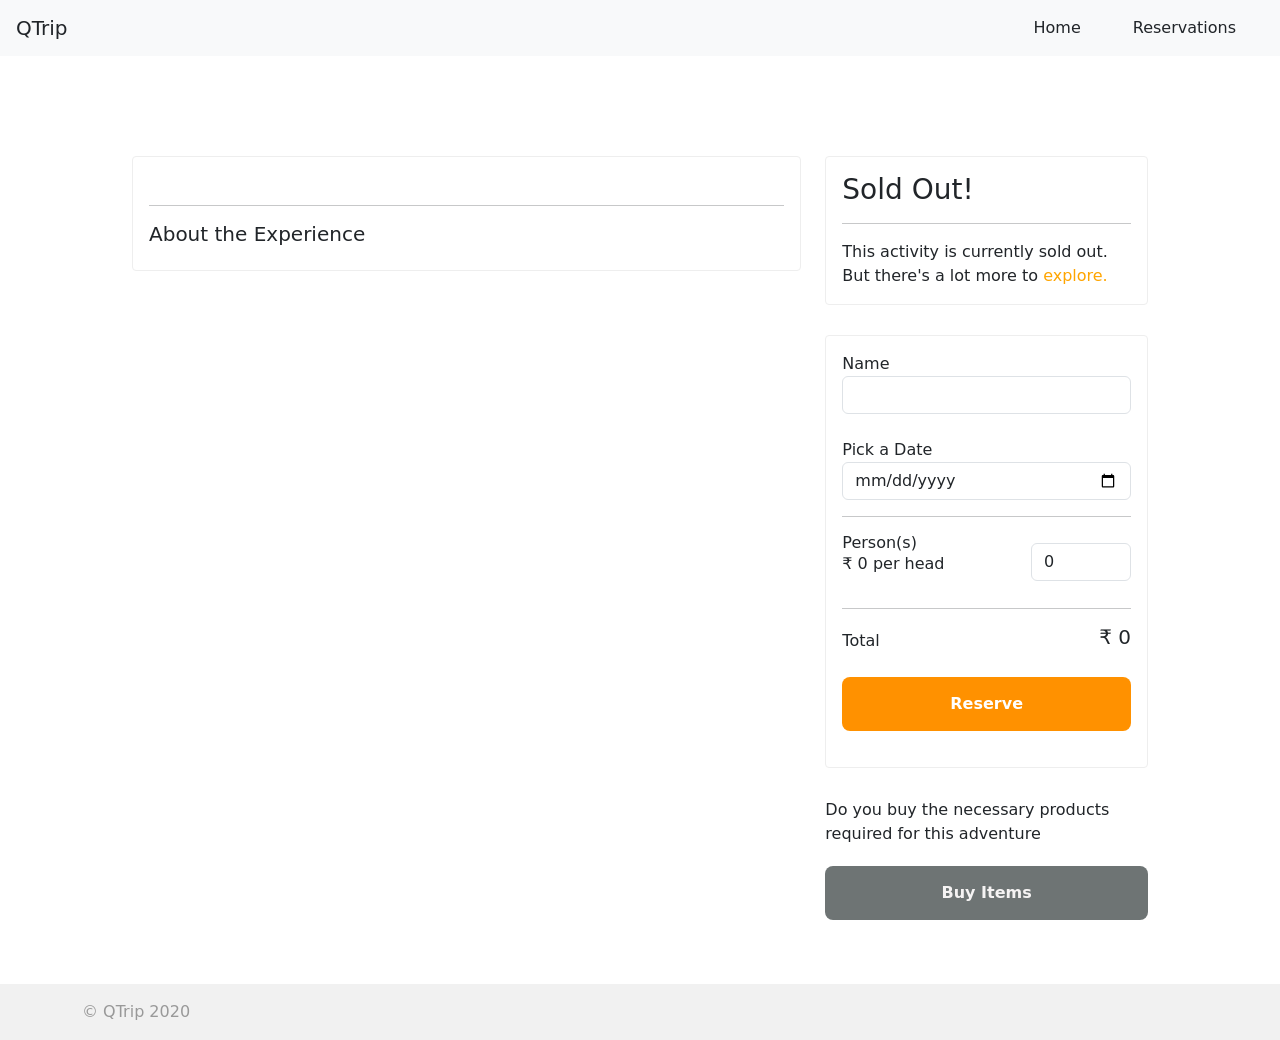
<file: pages/adventures/detail/index.html>
<!DOCTYPE html>
<html lang="en">

<head>
    <meta charset="UTF-8" />
    <meta name="viewport" content="width=device-width, initial-scale=1.0" />
    <script src="https://checkout.razorpay.com/v1/checkout.js"></script>
    <title>QTrip adventures</title>
    <link rel="stylesheet" href="../../../css/styles.css" />
    <link href="https://cdn.jsdelivr.net/npm/bootstrap@5.0.2/dist/css/bootstrap.min.css" rel="stylesheet" integrity="sha384-EVSTQN3/azprG1Anm3QDgpJLIm9Nao0Yz1ztcQTwFspd3yD65VohhpuuCOmLASjC" crossorigin="anonymous">
</head>

<body>
    <nav class="navbar navbar-expand-lg navbar-light bg-light ps-3">
        <a class="navbar-brand" href="../../../">QTrip</a>
        <button class="navbar-toggler" type="button" data-bs-toggle="collapse" data-bs-target="#navbarNavDropdown"
            aria-controls="navbarNavDropdown" aria-expanded="false" aria-label="Toggle navigation">
            <span class="navbar-toggler-icon"></span>
        </button>
        <div class="collapse navbar-collapse" id="navbarNavDropdown">
            <ul class="navbar-nav d-flex justify-content-end w-100">
                <li class="nav-item active">
                    <a class="nav-link" href="../../../">Home</a>
                </li>
                <li class="nav-item">
                    <a class="nav-link" href="../reservations/">Reservations</a>
                </li>
            </ul>
        </div>
    </nav>
    <div class="container">
        <div class="content">
            <div class="alert alert-success" id="reserved-banner">
                Greetings! Reservation for this adventure is successful. (Click
                <a href="../reservations/"><strong>here</strong></a>
                to view your reservations)
            </div>
            <div class="row">
                <div class="col-lg-8">
                    <div class="adventure-detail-card mb-3">
                        <div>
                            <h1 id="adventure-name"></h1>
                            <p style="font-size: 20px; color: #999" id="adventure-subtitle"></p>
                        </div>
                        <div class="row mb-3" id="photo-gallery"></div>

                        <hr />
                        <h5>About the Experience</h5>
                        <div id="adventure-content"></div>
                    </div>
                </div>
                <div class="col-lg-4">
                    <div class="">
                        <div id="reservation-panel-sold-out">
                            <h3>Sold Out!</h3>
                            <hr />
                            This activity is currently sold out. But there's a lot more to
                            <a href="../../../" style="color: orange !important">explore.</a>
                        </div>
                        <div id="reservation-panel-available">
                            <form id="myForm" action="" method="">
                                <label>Name</label>
                                <input type="text" class="form-control" name="name" required />
                                <br />
                                <label>Pick a Date</label>
                                <input type="date" class="form-control" name="date" required />
                                <p id="notify_date_error"></p>
                                <hr />
                                <div class=" d-flex align-items-center justify-content-between">
                                    <div>
                                        <h6 class="m-0">Person(s)</h6>
                                        <p class="m-0" style="font-size: 16px; color: #999">
                                        <div class="d-inline">₹</div>
                                        <div class="d-inline" id="reservation-person-cost">0</div> per head
                                        </p>
                                    </div>
                                    <div>
                                        <input type="number" class="form-control" min="1" max="10" value="0"
                                            name="person" required onkeyup="onPersonsChange(event)"
                                            style="width: 100px" />
                                    </div>
                                </div>
                                <hr />
                                <div class="d-flex align-items-center justify-content-between">
                                    <div>
                                        <h6 class="m-0">Total</h6>
                                    </div>
                                    <div>
                                        <h5>
                                            ₹
                                            <div class="d-inline" id="reservation-cost">0</div>
                                        </h5>
                                    </div>
                                </div>
                                <button class="reserve-button" type="submit">Reserve</button>
                            </form>
                        </div>
                        <div id="reservation-panel-products">
                            Do you buy the necessary products required for this adventure
                            <button class="products-button" onclick="routeToKart()">Buy Items</button>
                        </div>
                    </div>
                </div>
            </div>
        </div>
    </div>
    <footer>
        <div class="container">© QTrip 2020</div>
    </footer>
    
    <!-- Bootstrap script -->
    <script
    src="https://cdn.jsdelivr.net/npm/bootstrap@5.0.2/dist/js/bootstrap.bundle.min.js"
    integrity="sha384-MrcW6ZMFYlzcLA8Nl+NtUVF0sA7MsXsP1UyJoMp4YLEuNSfAP+JcXn/tWtIaxVXM"
    crossorigin="anonymous"
    ></script>

    <script type="module">
        import {
            getAdventureIdFromURL,
            fetchAdventureDetails,
            addAdventureDetailsToDOM,
            addBootstrapPhotoGallery,
            conditionalRenderingOfReservationPanel,
            captureFormSubmit,
            calculateReservationCostAndUpdateDOM,
            showBannerIfAlreadyReserved,
            routeToKart
        } from "../../../modules/adventure_details_page.js";
        (async function () {
            let adventureId = await getAdventureIdFromURL(window.location.search);
            let adventureDetails = await fetchAdventureDetails(adventureId);
            addAdventureDetailsToDOM(adventureDetails);
            addBootstrapPhotoGallery(adventureDetails.images);
            conditionalRenderingOfReservationPanel(adventureDetails);
            captureFormSubmit(adventureDetails);
            showBannerIfAlreadyReserved(adventureDetails);
            function onPersonsChange(event) {
                calculateReservationCostAndUpdateDOM(
                    adventureDetails,
                    event.target.value
                );
            }
            window.onPersonsChange = onPersonsChange;
            window.routeToKart=routeToKart
        })();
    </script>
</body>

</html>
</file>
<file: css/styles.css>
* {
  margin: 0px;
  padding: 0px;
}
html,
body {
  position: relative;
}

body {
  overflow-y: auto;
  min-height: 100vh;
}
textarea:focus,
input:focus {
  outline: none;
}
a {
  color: inherit !important;
  text-decoration: none !important;
}
footer {
  background: #f1f1f1;
  width: 100%;
  padding: 16px 0px;
  color: #999;
  position: absolute;
  bottom: 0;
  /* width: 100%; */
  /* height: 2.5rem;   */
}

.banner {
  height: 500px;
  width: 100%;
  background: #999;
  margin: 20px 0px;
}

.content {
  padding: 100px 0px;
  margin: 0px 50px;
  /* display: flex;
  flex-wrap: wrap; */
}
.tile {
  position: relative;
  height: 100%;
  /* width: calc(25% - 20px); */
  /* padding: 6px; */
  border-radius: 8px;
  cursor: pointer;
  -webkit-transition: 0.2s all;
  overflow: hidden;

  display: flex;
  flex-direction: column;
  justify-content: flex-end;
  align-items: center;
}
.tile img {
  width: 100%;
  height: 100%;
  border-radius: 8px;
  -webkit-transition: 0.2s all;
  /* -webkit-filter: brightness(70%); */
}
.tile img:hover {
  -webkit-filter: brightness(50%);
  transform: scale(1.1);
}

.tile-text {
  position: absolute;
  z-index: 1;
  text-transform: uppercase;
  letter-spacing: 2px;
}
.hero-image {
  /* Use "linear-gradient" to add a darken background effect to the image (photographer.jpg). This will make the text easier to read */
  background-image: linear-gradient(rgba(0, 0, 0, 0.5), rgba(0, 0, 0, 0.5)),
    url("https://images.pexels.com/photos/2422461/pexels-photo-2422461.jpeg?cs=srgb&dl=pexels-josh-hild-2422461.jpg&fm=jpg");

  /* Set a specific height */
  height: 50vh;
  width: 100vw;
  /* Position and center the image to scale nicely on all screens */
  background-position: center;
  background-repeat: no-repeat;
  background-size: cover;
  position: relative;
}

.hero-subheading {
  font-size: 24px;
  font-weight: 100;
}
.hero-input {
  width: 80%;
  height: 50px;
  padding: 16px;
  border-radius: 8px;
  border: none;
}

.nav-link {
  margin-right: 36px;
}

/* activity page css */

.activity-card {
  color: #000;
  position: relative;
  height: 350px;
  /* width: calc(25% - 20px); */
  /* padding: 6px; */
  border: 1px solid #ddd;
  border-radius: 8px;
  cursor: pointer;
  -webkit-transition: 0.2s all;
  overflow: hidden;

  display: flex;
  flex-direction: column;
  justify-content: flex-end;
}
.activity-card img {
  width: 100%;
  height: 100%;
  /* border-radius: 8px; */
  -webkit-transition: 0.2s all;
  /* -webkit-filter: brightness(70%); */
}
.activity-card img:hover {
  -webkit-filter: brightness(50%);
  /* transform: scale(1.1); */
}

/* activity-detail page css */

.adventure-detail-card {
  border: 1px solid #eee;
  border-radius: 4px;
  padding: 16px;
  /* margin: 8px; */
}

.activity-card-image {
  height: 500px;
  width: 100%;
  cursor: pointer;
  -webkit-transition: 0.2s all;
  border-radius: 2px;
}
.activity-card-image:hover {
  -webkit-filter: brightness(50%);
}
.experience-content ul li {
  margin-left: 16px;
  padding: 0;
}
.filter-bar {
  border-top: 1px solid #999;
  border-bottom: 1px solid #999;
  padding: 20px 0px;
}

.filter-bar-tile {
  border-right: 1px solid #999;
  padding: 0px 20px;
}

.category-filter {
  border: 1px solid orange;
  border-radius: 20px;
  padding: 5px 20px;
  margin: 10px 10px 10px 0px;
}
.category-banner {
  position: absolute;
  /* height: 50px; */
  padding: 5px 10px;
  box-shadow: 2px 1px 10px 1px rgba(0, 0, 0, 0.3);
  /*
  box-shadow: 0px 9.4px 20.4px rgba(0, 0, 0, 0.13),
    0px 9.2px 20.6px rgba(0, 0, 0, 0.1); */
  min-width: 50%;
  color: #fff;
  background: rgb(255, 145, 0);
  top: 0;
  right: 0;
  z-index: 1;
  margin-top: 16px;
  margin-right: 8px;
  display: flex;
  justify-content: center;
  align-items: center;
  border-radius: 10px 0px 0px 10px;
  font-weight: bolder;
}

.reserve-button {
  width: 100%;
  border: none;
  background-color: rgb(255, 145, 0);
  color: #fff;
  font-weight: bolder;
  padding: 15px;
  margin: 20px 0px;
  border-radius: 8px;
  display: flex;
  justify-content: center;
  cursor: pointer;
}
.products-button {
  width: 100%;
  border: none;
  background-color: rgb(110, 116, 116);
  color: rgb(245, 243, 243);
  font-weight: bolder;
  padding: 15px;
  margin: 20px 0px;
  border-radius: 8px;
  display: flex;
  justify-content: center;
  cursor: pointer;
}
.reserve-button:hover {
  background-color: rgb(226, 129, 1);
}
/* Chrome, Safari, Edge, Opera */
input::-webkit-outer-spin-button,
input::-webkit-inner-spin-button {
  -webkit-appearance: none;
  margin: 0;
}

/* Firefox */
input[type="number"] {
  -moz-appearance: textfield;
}
#reserved-banner {
  display: none;
}
.reservation-visit-button {
  background-color: rgb(255, 145, 0);
  color: #fff;
  display: flex;
  justify-content: center;
  align-items: center;
  text-align: center;
  padding: 10px;
  white-space: nowrap;
  border-radius: 20px;
  cursor: pointer;
}
.reservation-visit-button:hover {
  background-color: rgb(226, 129, 1);
}

#carouselExampleIndicators {
  width: 100%;
}
#reservation-panel-sold-out {
  border: solid 1px #eee;
  border-radius: 4px;
  padding: 16px;
  margin-bottom: 30px;
}
#reservation-panel-available {
  border: solid 1px #eee;
  border-radius: 4px;
  padding: 16px;
  margin-bottom: 30px;
}
</file>
